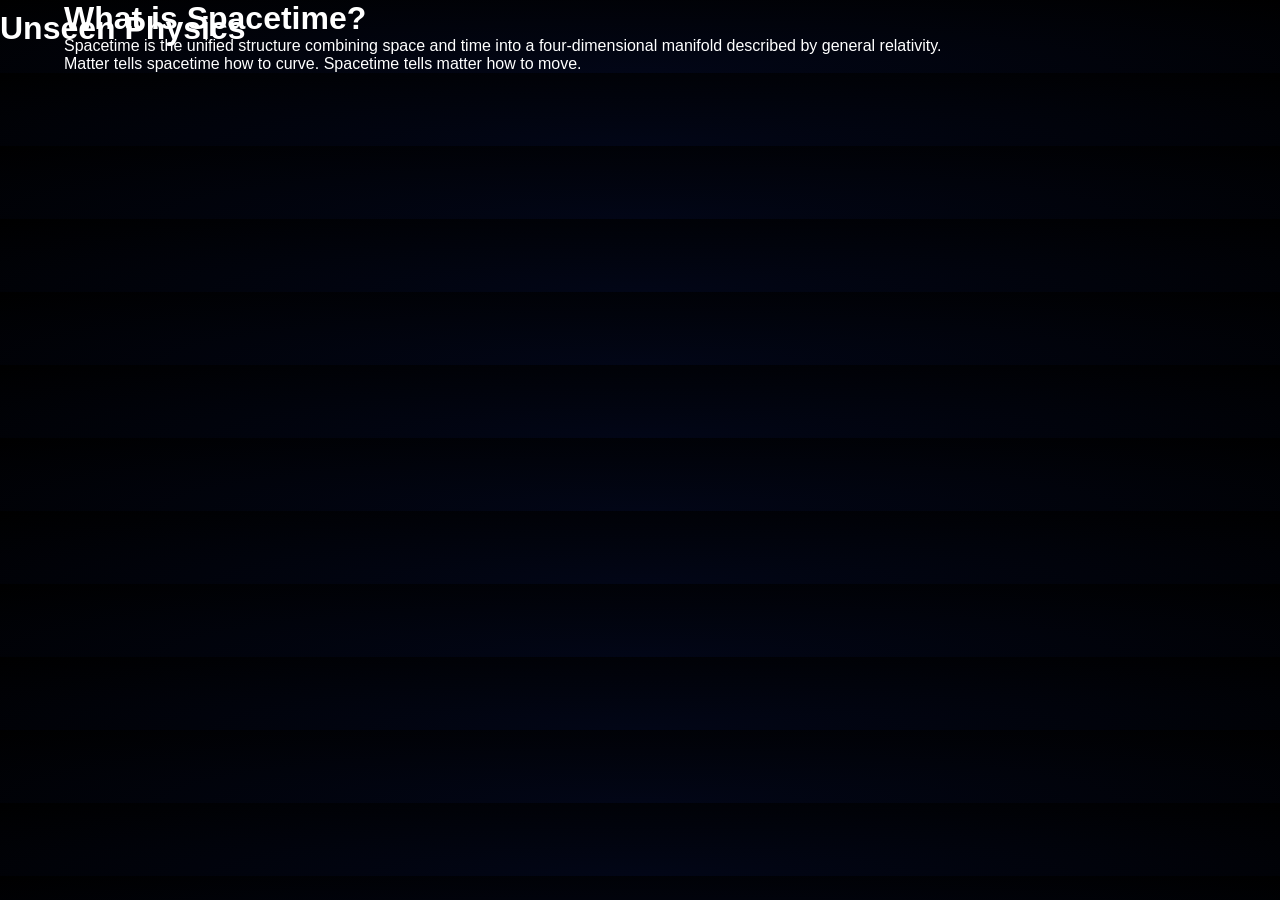
<file: Site/UnseenPhysics-Site/posts/Geometry.html>
<!DOCTYPE html>
<html lang="en">
<head>
<meta charset="UTF-8">
<title>What is Spacetime?</title>
<link rel="stylesheet" href="../css/style.css">
</head>

<body>

<header class="container">
<h1>Unseen Physics</h1>
</header>

<main class="container">

<h1>What is Spacetime?</h1>

<p>
Spacetime is the unified structure combining space and time into a
four-dimensional manifold described by general relativity.
</p>

<p>
Matter tells spacetime how to curve.
Spacetime tells matter how to move.
</p>

</main>

</body>
</html>
</file>
<file: Site/UnseenPhysics-Site/css/style.css>
/* ================= RESET ================= */

* {
margin: 0;
padding: 0;
box-sizing: border-box;
}

body {
background: #020617;
color: white;
font-family: "Oswald", sans-serif;
overflow-x: hidden;
}

/* ================= CONTAINER ================= */

.container {
width: 90%;
max-width: 1300px;
margin: auto;
}

/* ================= HEADER ================= */

header {
position: fixed;
top: 0;
left: 30;
width: 100%;
padding: 10px 0;
background: transparent;
z-index: 1000;
transition: 0.4s ease;
}

/* efeito ao scroll */
header.scrolled {
background: rgba(5, 7, 13, 0.884);
backdrop-filter: blur(12px);
box-shadow: 0 5px 25px rgba(0, 0, 0, 0.603);
}

/* ================= NAV ================= */

.nav {
display: flex;
justify-content: space-between;
align-items: center;
}

/* LOGO */

.logo {
display: flex;
align-items: center;
gap: 18px;
font-size: 30px;
font-weight: 400;
}

.logo img {
height: 70px;
border-radius: 90%;
box-shadow: 0 0 25px rgba(0, 217, 255, 0);
}

/* NAV LINKS */

nav a {
color: white;
margin-left:13px;
text-decoration: none;
font-size: 24px;
transition: 0.3s ease;
opacity: 0.8;
position: relative;
}

nav a:hover {
color: #268798;
opacity: 1;
transform: translateY(-2px);
}

/* underline animado */
nav a::after {
content: "";
position: absolute;
left: 0;
bottom: -4px;
width: 0%;
height: 2px;
background: #0b3f49;
transition: 0.3s ease;
}

nav a:hover::after {
width: 100%;
}

/* ================= HERO COM FUNDO CONTÍNUO ================= */

.hero {
position: relative;
height: 100vh;

/* 🔥 AQUI ESTÁ O PRINCIPAL AJUSTE */
background-image: url("../assets/images/header-space.jpg");
background-size: cover;
background-position: center;
background-attachment: fixed;

display: flex;
align-items: center;
justify-content: center;
}

/* overlay escuro */
.hero-overlay {
position: absolute;
top: 0;
left: 0;
width: 100%;
height: 100%;
background: linear-gradient(rgba(2,6,23,.5), rgba(3, 7, 22, 0.815));
}

/* HERO CONTENT */

.hero-content {
position: relative;
display: flex;
align-items: center;
gap: 100px;
z-index: 2;
flex-wrap: wrap;
animation: heroFade 1.8s ease;
}

@keyframes heroFade {
from {
opacity: 0;
transform: translateY(40px);
}
to {
opacity: 1;
transform: translateY(0);
}
}

.hero-logo {
height: 250px;
border-radius: 50%;
box-shadow: 0 0 80px rgba(14, 90, 104, 0.604);
}

.hero-text h1 {
font-size: 80px;
letter-spacing: 2px;
}

.hero-text p {
font-size: 24px;
color: #94a3b8;
}

/* ================= POSTS ================= */

.section-title {
margin-top: 200px;
font-size: 50px;
}

/* animação entrada */
.posts-section {
opacity: 0;
transform: translateY(80px);
transition: 1s ease;
}

.posts-section.show {
opacity: 1;
transform: translateY(0);
}

/* GRID */

.posts {
display: grid;
grid-template-columns: repeat(auto-fit, minmax(300px, 1fr));
gap: 25px;
margin-top: 30px;
}

/* ================= CARDS ================= */

.card {
background: #111827;
border-radius: 12px;
overflow: hidden;
transition: 0.4s;
}

.card img {
width: 100%;
display: block;
transition: 0.6s ease;
}

.card:hover img {
transform: scale(1.07);
}

.card:hover {
transform: translateY(-10px);
box-shadow: 0 0 35px rgba(27, 144, 165, 0.486);
}

.content {
padding: 20px;
}

.tag {
color: #00d9ff;
font-size: 14px;
}

/* ================= FOOTER ================= */

footer {
text-align: center;
padding: 40px;
margin-top: 80px;
background: #05070d;
border-top: 1px solid #1f2937;
}

.posts-section {
opacity: 0;
transform: translateY(80px);
transition: 1s ease;
}

.posts-section.show {
opacity: 1;
transform: translateY(0);
}

/* HERO ANIMATION */

.hero{
transition:all 0.8s ease;
transform-origin:center;
}

.hero.shrink{
height:60vh;
filter:brightness(0.6);
transform:scale(0.95);
}

/* POSTS INITIAL STATE */

.posts-section{
opacity:0;
transform:translateY(80px);
transition:1s ease;
}

.posts-section.show{
opacity:1;
transform:translateY(0);
}

body {
  margin: 0;
  background: radial-gradient(ellipse at bottom, #020617 0%, #000000 100%);
  overflow-x: hidden;
}

canvas {
  position: fixed;
  top: 0;
  left: 0;
  z-index: -1;
}
</file>
